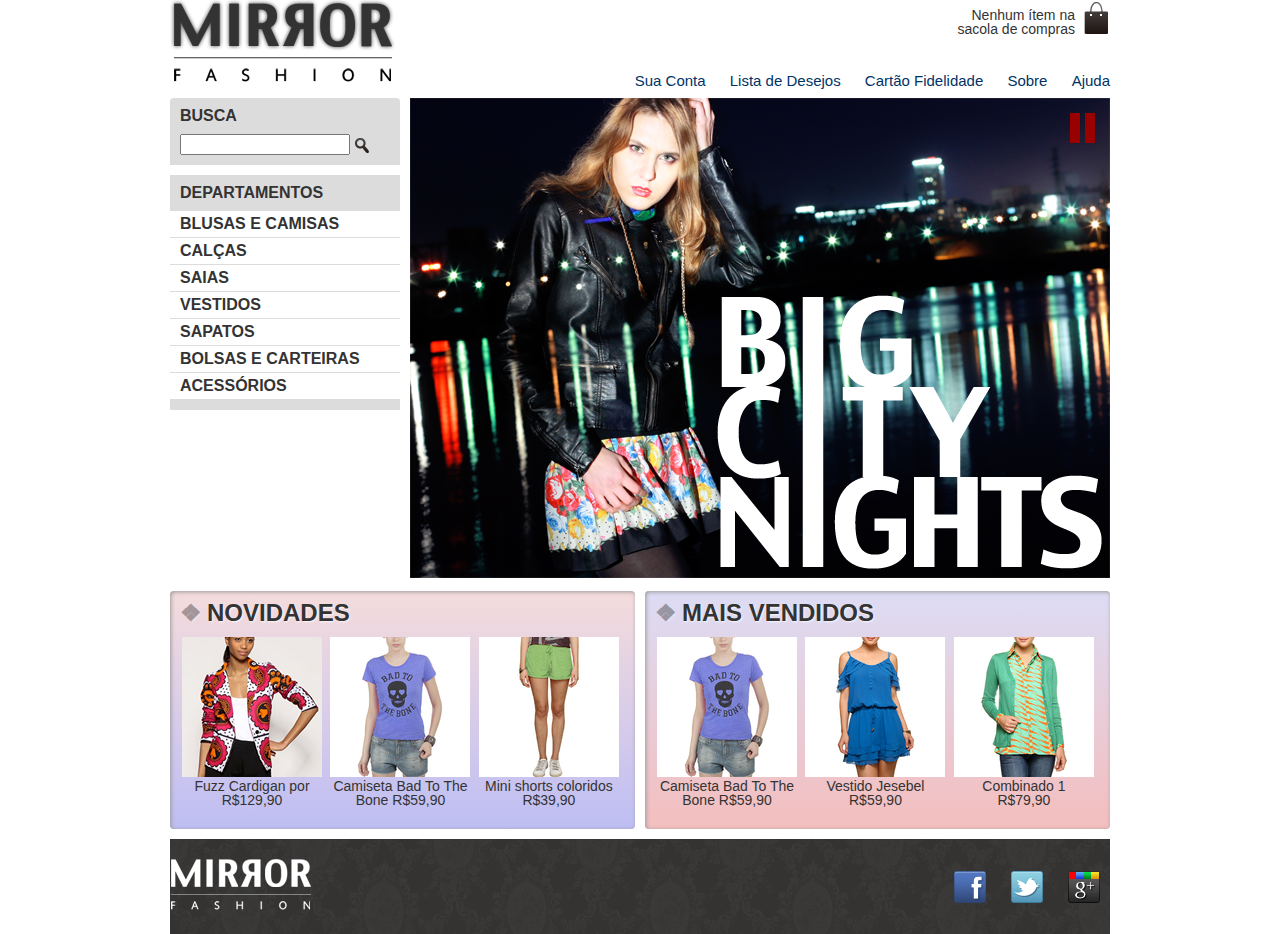
<file: mirrorfashion/index.html>
<!DOCTYPE html>
<html>
	<head>
		<link rel="stylesheet" type="text/css" href="css/reset.css">
		<link rel="stylesheet" type="text/css" href="css/estilos.css">
		<title>Mirror Fashion</title>
		<meta charset="utf-8">
	</head>
	<body>
		<header class="container">
			<h1><img src="img/logo.png" alt="Mirror Fashion"></h1>

			<p class="sacola">
				Nenhum ítem na sacola de compras
			</p>

			<nav class="menu-opcoes">
				<ul>
					<li><a href="#">Sua Conta</a></li>
					<li><a href="#">Lista de Desejos</a></li>
					<li><a href="#">Cartão Fidelidade</a></li>
					<li><a href="sobre.html">Sobre</li>
					<li><a href="#">Ajuda</a></li>
				</ul>				
			</nav>
		</header>

		<div class="container destaque">
			<section class="busca">
				<h2>Busca</h2>
				<form action="http://www.google.com.br/search" id="form-busca">
					<input type="search" name="q" id="q">
					<input type="image" src="img/busca.png">
				</form>
			</section>
			<section class="menu-departamentos">
				<h2>Departamentos</h2>

				<nav>
					<ul>
						<li><a href="#">Blusas e Camisas</a>
						<ul>
							<li><a href="#">Manga curta</a></li>
							<li><a href="#">Manga comprida</a></li>
							<li><a href="#">Camisa social</a></li>
							<li><a href="#">Camisa casual</a></li>
						</ul>
						</li>
						<li><a href="#">Calças</a></li>
						<li><a href="#">Saias</a></li>
						<li><a href="#">Vestidos</a></li>
						<li><a href="#">Sapatos</a></li>
						<li><a href="#">Bolsas e Carteiras</a></li>
						<li><a href="#">Acessórios</a></li>
					</ul>
				</nav>
			</section>
			<a href="#" class="pause"></a>
			<img src="img/destaque-home.png" alt="Promoção: Big Night City">
		</div>

		<div class="container paineis">
			<section class="painel novidades">
				<h2>Novidades</h2>
				<ol>
					<li>
						<a href="produto.html">
							<figure>
								<img src="img/produtos/miniatura1.png">
								<figcaption>Fuzz Cardigan por R$129,90</figcaption>
							</figure>
						</a>
					</li>

					<li>
						<a href="produto.html">
							<figure>
								<img src="img/produtos/miniatura2.png">
								<figcaption>Camiseta Bad To The Bone R$59,90</figcaption>
							</figure>
						</a>
					</li>

					<li>
						<a href="produto.html">
							<figure>
								<img src="img/produtos/miniatura11.png">
								<figcaption>Mini shorts coloridos R$39,90</figcaption>
							</figure>
						</a>
					</li>
				</ol>
			</section>

			<section class="painel mais-vendidos">
				<h2>Mais vendidos</h2>
				<ol>
					<li>
						<a href="produto.html">
							<figure>
								<img src="img/produtos/miniatura2.png">
								<figcaption>Camiseta Bad To The Bone R$59,90</figcaption>
							</figure>
						</a>
					</li>

					<li>
						<a href="produto.html">
							<figure>
								<img src="img/produtos/miniatura15.png">
								<figcaption>Vestido Jesebel R$59,90</figcaption>
							</figure>
						</a>
					</li>

					<li>
						<a href="produto.html">
							<figure>
								<img src="img/produtos/miniatura3.png">
								<figcaption>Combinado 1 R$79,90</figcaption>
							</figure>
						</a>
					</li>

				</ol>
			</section>
		</div>

		<footer>
			<div class="container">
				<img src="img/logo-rodape.png" alt="Logo Mirror Fashion">

				<ul class="social">
					<li><a href="http://facebook.com/mirrorfashion">Facebook</a></li>
					<li><a href="http://twitter.com/mirrorfashion">Twitter</a></li>
					<li><a href="http://plus.google.com/mirrorfashion">Google+</a></li>
				</ul>
			</div>
		</footer>
		<script src="js/home.js"></script>
	</body>
</html>
</file>
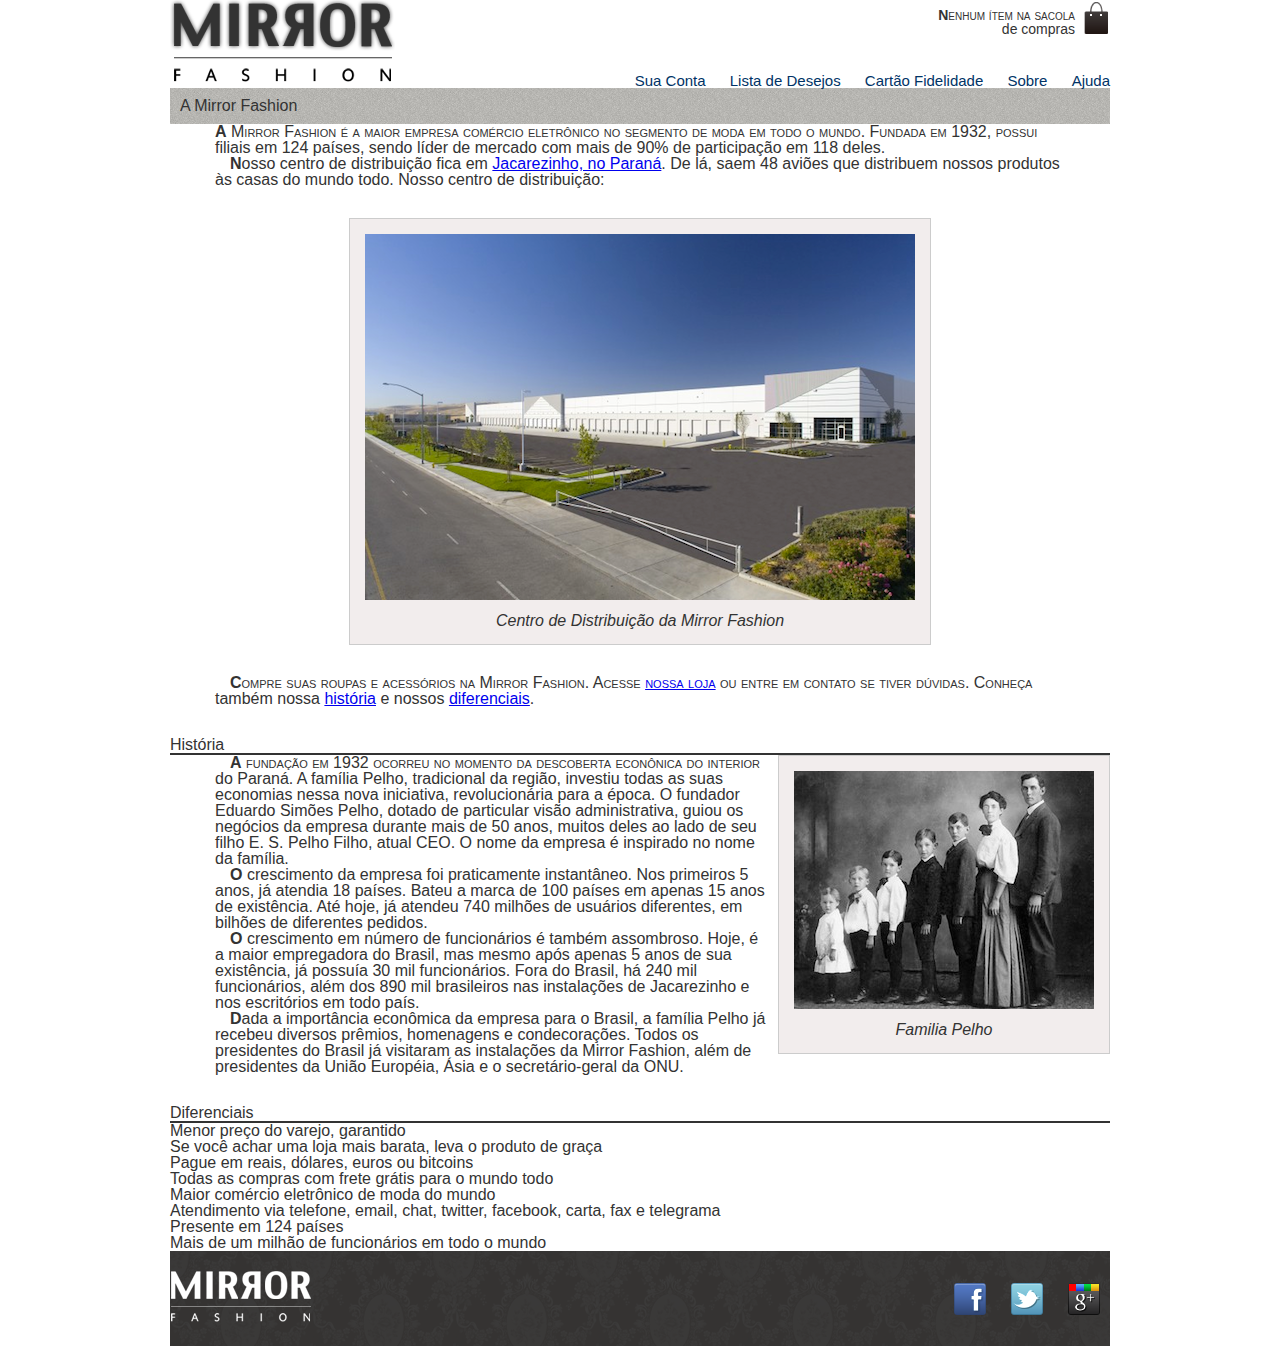
<file: mirrorfashion/sobre.html>
<!DOCTYPE html>
<html>
	<head>
		<meta charset="utf-8">
		<link rel="stylesheet" type="text/css" href="css/reset.css">
		<link rel="stylesheet" type="text/css" href="css/estilos.css">
		<link rel="stylesheet" type="text/css" href="css/sobre.css">
		<title>Sobre a Mirror Fashion</title>
	</head>
	<body>
		<header class="container">
			<h1><img src="img/logo.png" alt="Mirror Fashion"></h1>

			<p class="sacola">
				Nenhum ítem na sacola de compras
			</p>

			<nav class="menu-opcoes">
				<ul>
					<li><a href="#">Sua Conta</a></li>
					<li><a href="#">Lista de Desejos</a></li>
					<li><a href="#">Cartão Fidelidade</a></li>
					<li><a href="sobre.html">Sobre</li>
					<li><a href="#">Ajuda</a></li>
				</ul>				
			</nav>
		</header>

		<h1>A Mirror Fashion</h1>
		<p>A <strong>Mirror Fashion</strong> é a maior empresa comércio eletrônico no segmento de moda em todo o mundo. Fundada em 1932, possui filiais em 124 países, sendo líder de mercado com mais de 90% de participação em 118 deles.</p>
		<p>Nosso centro de distribuição fica em <a href="https://maps.google.com.br/?q=Jacarezinho">Jacarezinho, no Paraná</a>. De lá, saem 48 aviões que distribuem nossos produtos às casas do mundo todo. Nosso centro de distribuição:</p>
		<figure id="centro-distribuicao">
			<img src="img/centro-distribuicao.png">
			<figcaption>Centro de Distribuição da Mirror Fashion</figcaption>
		</figure>
		<p>Compre suas roupas e acessórios na <strong>Mirror Fashion</strong>. Acesse <a href="index.html">nossa loja</a> ou entre em contato se tiver dúvidas. Conheça também nossa <a href="#historia">história</a> e nossos <a href="diferenciais">diferenciais</a>.</p>
		<h2 id="historia">História</h2>
		<figure id="familia-pelho">
			<img src="img/familia-pelho.jpg">
			<figcaption>Familia Pelho</figcaption>
		</figure>
		<p>A fundação em 1932 ocorreu no momento da descoberta econônica do interior do Paraná. A família <em>Pelho</em>, tradicional da região, investiu todas as suas economias nessa nova iniciativa, revolucionária para a época. O fundador <em>Eduardo Simões Pelho</em>, dotado de particular visão administrativa, guiou os negócios da empresa durante mais de 50 anos, muitos deles ao lado de seu filho <em>E. S. Pelho Filho</em>, atual CEO. O nome da empresa é inspirado no nome da família.</p>
		<p>O crescimento da empresa foi praticamente instantâneo. Nos primeiros 5 anos, já atendia 18 países. Bateu a marca de 100 países em apenas 15 anos de existência. Até hoje, já atendeu 740 milhões de usuários diferentes, em bilhões de diferentes pedidos.</p>
		<p>O crescimento em número de funcionários é também assombroso. Hoje, é a maior empregadora do Brasil, mas mesmo após apenas 5 anos de sua existência, já possuía 30 mil funcionários. Fora do Brasil, há 240 mil funcionários, além dos 890 mil brasileiros nas instalações de Jacarezinho e nos escritórios em todo país.</p>
		<p>Dada a importância econômica da empresa para o Brasil, a família Pelho já recebeu diversos prêmios, homenagens e condecorações. Todos os presidentes do Brasil já visitaram as instalações da <strong>Mirror Fashion</strong>, além de presidentes da União Européia, Ásia e o secretário-geral da ONU.</p>
		<h2 id="diferenciais">Diferenciais</h2>
		<ul>
			<li>Menor preço do varejo, garantido</li>
			<li>Se você achar uma loja mais barata, leva o produto de graça</li>
			<li>Pague em reais, dólares, euros ou bitcoins</li>
			<li>Todas as compras com frete grátis para o mundo todo</li>
			<li>Maior comércio eletrônico de moda do mundo</li>
			<li>Atendimento via telefone, email, chat, twitter, facebook, carta, fax e telegrama</li>
			<li>Presente em 124 países</li>
			<li>Mais de um milhão de funcionários em todo o mundo</li>
		</ul>

		<footer>
			<div class="container">
				<img src="img/logo-rodape.png" alt="Logo Mirror Fashion">
				<ul class="social">
					<li><a href="http://facebook.com/mirrorfashion">Facebook</a></li>
					<li><a href="http://twitter.com/mirrorfashion">Twitter</a></li>
					<li><a href="http://plus.google.com/mirrorfashion">Google+</a></li>
				</ul>
			</div>
		</footer>
	</body>
</html>
</file>
<file: mirrorfashion/css/estilos.css>
.sacola{

	background: url(../img/sacola.png) no-repeat top right;
	font-size: 14px;
	padding-top: 8px;
	padding-right: 35px;
	text-align: right;
	width: 140px;
	position: absolute;
	top: 0;
	right: 0;
}

.menu-opcoes {
	position: absolute;
	bottom: 0;
	right: 0;
}

.menu-opcoes ul{
	font-size: 15px;
}

.menu-opcoes ul li{
	display: inline;
	margin-left: 20px;
}

.menu-opcoes a{
	color: #003366;
	text-decoration: none;
}

body {
	color: #333333;
	font-family: "Lucida Sans Unicode", "Lucida Grande", sans-serif;
	margin-left: auto;
	margin-right: auto;
	width: 940px;
}

.container{
	margin: 0 auto;
	width: 940px;
}

header {
	position: relative;

}

.busca,
.menu-departamentos{
	background-color: #dcdcdc;
	font-weight: bold;
	text-transform: uppercase;

	margin-right: 10px;
	width: 230px;
	float: left;
}

.busca{
	border-top-left-radius: 4px;
	border-top-right-radius: 4px;
}


.menu-departamentos {
	clear: left;
	margin-top: 10px;
	padding-bottom: 10px;
}

.busca h2,
.busca form,
.menu-departamentos h2 {
	margin: 10px;
}

.menu-departamentos li{
	background-color: white;
	margin-bottom: 1px;
	padding: 5px 10px;
}

.menu-departamentos a{
	color: #333333;
	text-decoration: none;
}

.menu-departamentos li ul{
	display: none;
}

.menu-departamentos li:hover ul {
	display: block;
}

.menu-departamentos ul ul li {
	background-color: #dcdcdc;
}

.menu-departamentos li li a:before{
	content: '\272A';
	padding-right: 3px;
}

.busca input{
	vertical-align: middle;
}

.busca input[type=search]{
	width: 170px;
}

.destaque {
	position: relative;
	margin-top: 10px;
}

.painel {
	margin: 10px 0;
	padding: 10px;
	width: 445px;
	border-radius: 4px;
	box-shadow: inset 1px 1px 4px #999;
}

.novidades{
	background-color: #f5dcdc;
	background: linear-gradient(#f5dcdc, #bebef4);
	float: left;
}

.mais-vendidos{
	background-color: #dcdcf5;
	background: linear-gradient(#dcdcf5, #f4bebe);
	float: right;
}

.painel li{
	display: inline-block;
	vertical-align: top;
	width: 140px;

	margin: 2px;
	padding-bottom: 10px;
	transition: 0.4s ease-out;
}

.painel li:hover{
	background-color: rgba(255, 255, 255, 0.8);
	box-shadow: 0 0 5px #333;
	transition: 0.4s ease-in;

	transform: scale(1.1) rotate(-5deg);
}

.painel li:nth-child(2n):hover{
	transform: scale(1.1) rotate(5deg);
}

.painel h2{
	font-size: 24px;
	font-weight: bold;
	text-transform: uppercase;

	margin-bottom: 10px;
	text-shadow: 1px 1px 2px rgba(255, 255, 255, 0.8);
}

.painel h2:before{
	content: '\2756';
	padding-right: 5px;
	opacity: 0.4;
}

.painel a{
	color: #333;
	font-size: 14px;
	text-align: center;
	text-decoration: none;
}

footer {
	background-image: url(../img/fundo-rodape.png);
	clear: both;
	padding: 20px 0;
}

footer .container{
	position: relative;
}

.social{
	position: absolute;
	top: 12px;
	right: 10px;
}

.social a{
	height: 32px;
	width: 32px;

	display: block;
	text-indent: -9999px;
}

.social a[href*="facebook.com"]{
	background-image: url(../img/facebook.png);
}

.social a[href*="twitter.com"]{
	background-image: url(../img/twitter.png);
}

.social a[href*="plus.google.com"]{
	background-image: url(../img/googleplus.png);
}

.social li{
	float: left;
	margin-left: 25px;
}

.pause,
.play{
	display: block;
	position: absolute;
	right: 15px;
	top: 15px;
}

.pause{
	border-left: 10px solid #900;
	border-right: 10px solid #900;
	height: 30px;
	width: 5px;
}

.play{
	border-left: 25px solid #900;
	border-bottom: 15px solid transparent;
	border-top: 15px solid transparent;
}

.menu-opcoes a:hover{
	color: #007dc6;
}

.menu-opcoes a:active{
	color: #867dc6;
}
</file>
<file: mirrorfashion/css/sobre.css>
body {
	color: #333333;
	font-family: "Lucida Sans Unicode", "Lucida Grande", sans-serif;
	margin-left: auto;
	margin-right: auto;
	width: 940px;
}

body > h1 {
	background-image: url(../img/sobre-background.jpg);
	padding: 10px;
}

h2 {
	border-bottom: 2px solid #333333;
	margin-top: 30px;
}

figure {
	background-color: #F2EDED;
	border: 1px solid #ccc;
	text-align: center;
	padding: 15px;
	margin: 30px;
}

figcaption {
	font-style: italic;
	margin-top: 10px;
}

p {
	padding: 0 45px;
	text-indent: 15px;
}

#centro-distribuicao {
	margin-left: auto;
	margin-right: auto;
	width: 550px;
}

#familia-pelho{
	float: right;
	margin: 0 0 10px 10px;
}

p:first-letter{
	font-weight: bold;
}

h1 + p {
	text-indent: 0;
}

:not(p) + p:first-line{
	font-variant: small-caps;
}
</file>
